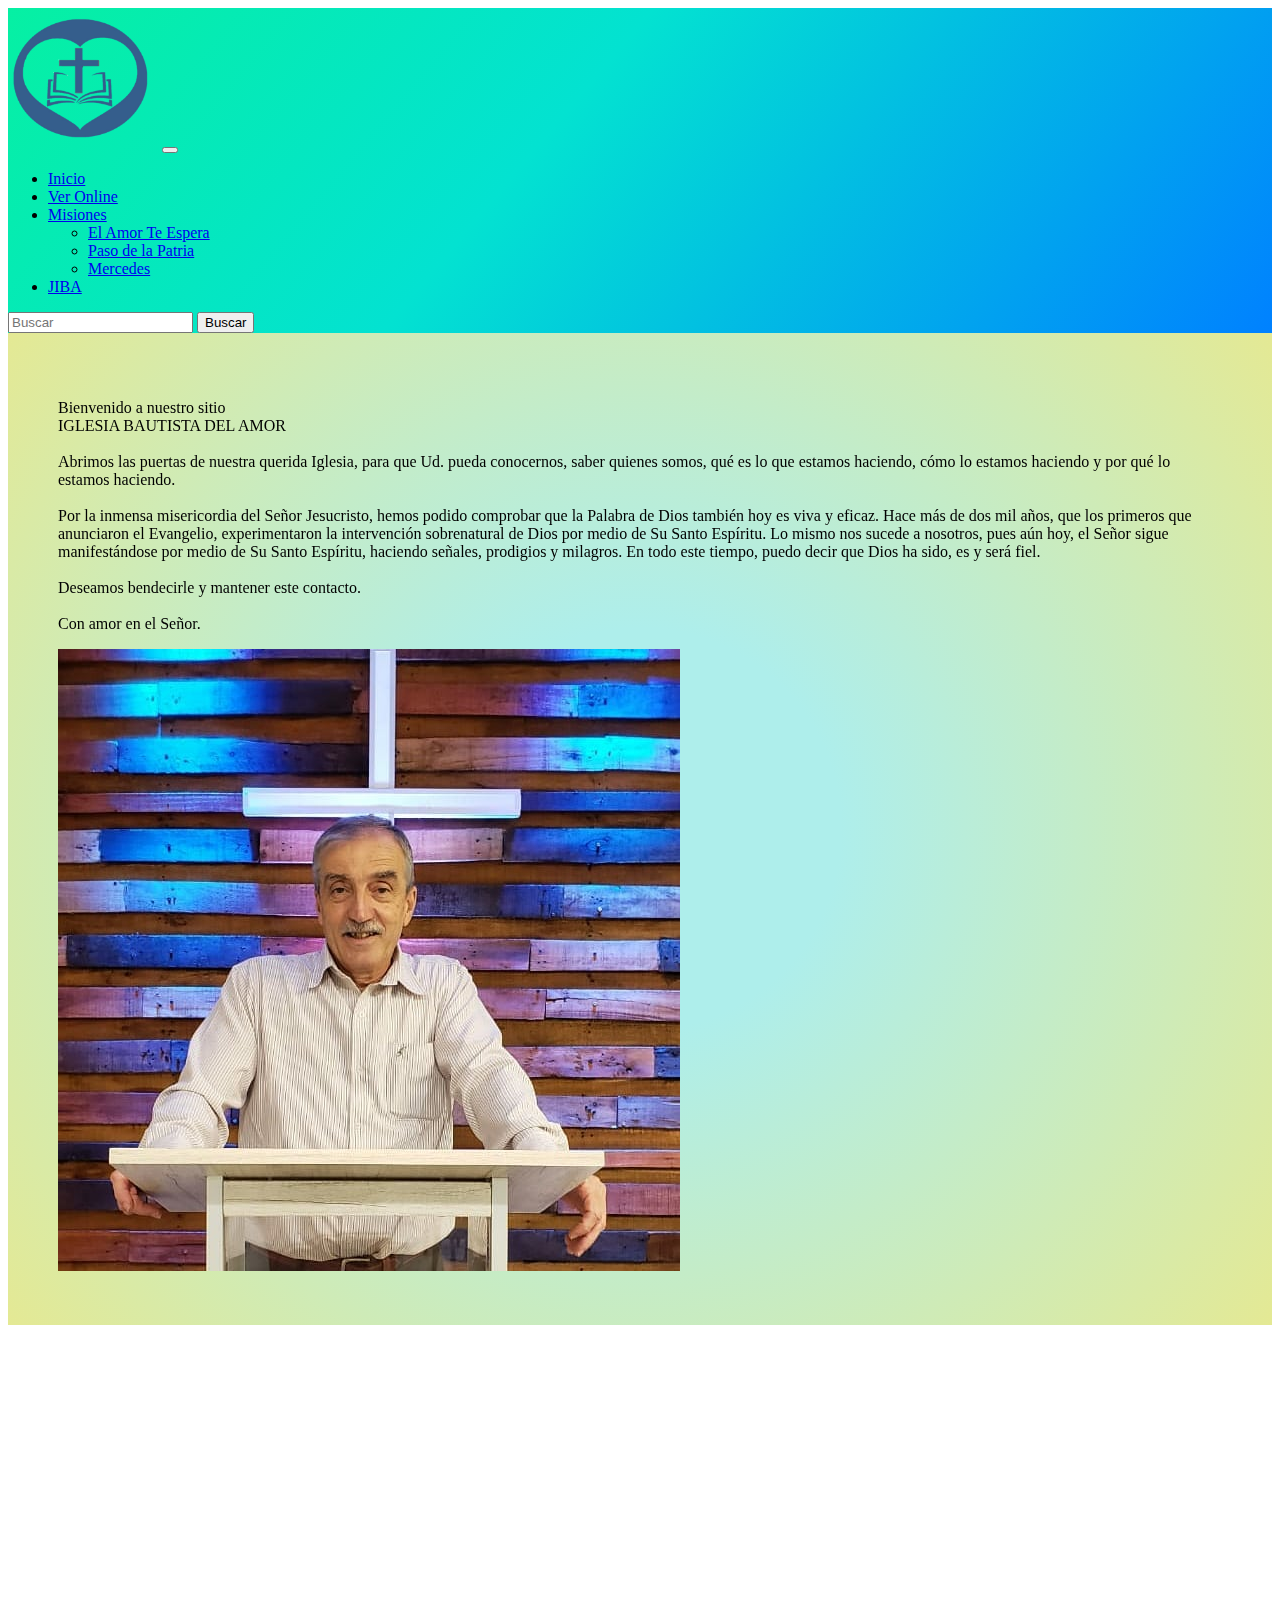
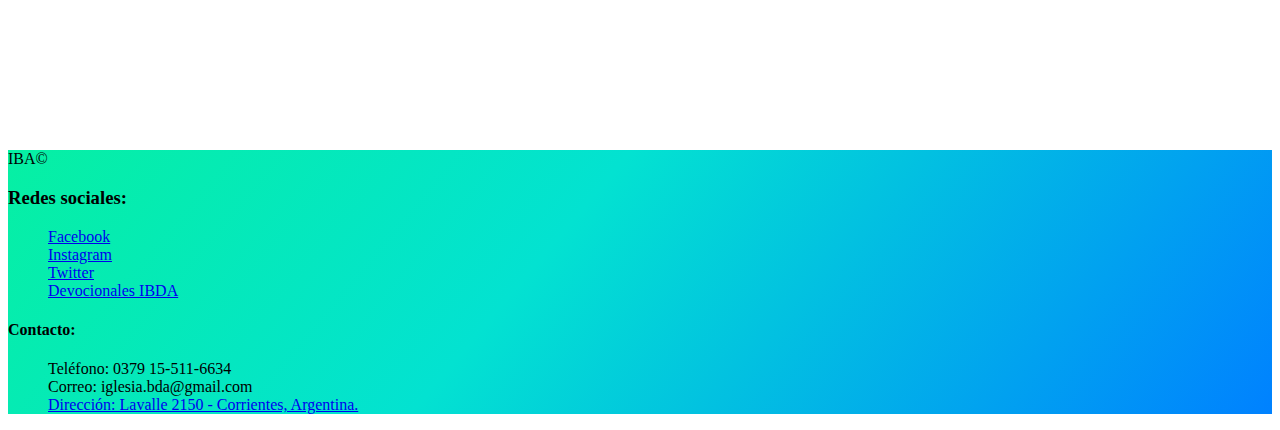
<file: index.html>
<!doctype html>
<html lang="en">

<head>
    <meta charset="utf-8">
    <meta name="viewport" content="width=device-width, initial-scale=1">
    <title>Desafio Bootstrap</title>
    <link href="https://cdn.jsdelivr.net/npm/bootstrap@5.2.0/dist/css/bootstrap.min.css" rel="stylesheet"
        integrity="sha384-gH2yIJqKdNHPEq0n4Mqa/HGKIhSkIHeL5AyhkYV8i59U5AR6csBvApHHNl/vI1Bx" crossorigin="anonymous">
    <link rel="stylesheet" href="./css/stylesheet.css">
    <link href="https://unpkg.com/aos@2.3.1/dist/aos.css" rel="stylesheet">
</head>

<body>
    <header>
        <nav class="navbar navbar-expand-lg bg-light">
            <div class="container-fluid">
                <img src="./Images/logoIglesiaSinFondo.png" alt="logoIglesiaSinFondo">
                <button class="navbar-toggler" type="button" data-bs-toggle="collapse"
                    data-bs-target="#navbarSupportedContent" aria-controls="navbarSupportedContent"
                    aria-expanded="false" aria-label="Toggle navigation">
                    <span class="navbar-toggler-icon"></span>
                </button>
                <div class="collapse navbar-collapse" id="navbarSupportedContent">
                    <ul class="navbar-nav me-auto mb-2 mb-lg-0">
                        <li class="nav-item">
                            <a class="nav-link active" aria-current="page" href="#">Inicio</a>
                        </li>
                        <li class="nav-item">
                            <a class="nav-link" href="./pages/ver-online.html">Ver Online</a>
                        </li>
                        <li class="nav-item dropdown">
                            <a class="nav-link dropdown-toggle" href="#" role="button" data-bs-toggle="dropdown"
                                aria-expanded="false">
                                Misiones
                            </a>
                            <ul class="dropdown-menu">
                                <li><a class="dropdown-item" href="#">El Amor Te Espera</a></li>
                                <li><a class="dropdown-item" href="#">Paso de la Patria</a></li>
                                <li><a class="dropdown-item" href="#">Mercedes</a></li>
                            </ul>
                        </li>
                        <li class="nav-item">
                            <a class="nav-link" href="#">JIBA</a>
                        </li>
                    </ul>
                    <form class="d-flex" role="search">
                        <input class="form-control me-2" type="search" placeholder="Buscar" aria-label="Search">
                        <button class="btn btn-outline-success" type="submit">Buscar</button>
                    </form>
                </div>
            </div>
        </nav>
    </header>
    <main class="main-index">
        <section class="section-1-index">
            <div class="row">
                <div class="col-8">
                    <p data-aos="fade-right">Bienvenido a nuestro sitio
                        <br>
                        IGLESIA BAUTISTA DEL AMOR
                        <br><br>
                        Abrimos las puertas de nuestra querida Iglesia, para que Ud. pueda conocernos, saber quienes
                        somos,
                        qué es lo que estamos haciendo, cómo lo estamos haciendo y por qué lo estamos haciendo.
                        <br><br>
                        Por la inmensa misericordia del Señor Jesucristo, hemos podido comprobar que la Palabra de Dios
                        también hoy es viva y eficaz. Hace más de dos mil años, que los primeros que anunciaron el
                        Evangelio, experimentaron la intervención sobrenatural de Dios por medio de Su Santo Espíritu.
                        Lo
                        mismo nos sucede a nosotros, pues aún hoy, el Señor sigue manifestándose por medio de Su Santo
                        Espíritu, haciendo señales, prodigios y milagros. En todo este tiempo, puedo decir que Dios ha
                        sido,
                        es y será fiel.
                        <br><br>
                        Deseamos bendecirle y mantener este contacto.
                        <br><br>
                        Con amor en el Señor.
                    </p>
                </div>
                <div class="col-4">
                    <img src="./Images/foto-pastor.jpg" class="img-fluid" alt="foto-pastor" data-aos="fade-left" data-aos-anchor="#example-anchor" data-aos-offset="500" data-aos-duration="500">
                </div>
            </div>
        </section>
        <section class="section-2-index">
            <div class="container text-center">
                <div class="row">
                    <div class="col">
                        <h2 data-aos="fade-up-right">Información de reuniones</h2>
                    </div>
                    <div class="col">
                        <ul data-aos="fade-up-left">
                            <li>Cultos dominicales: Domingos 09:00 hs</li>
                            <li>Reunión de oración: Miércoles 20:30 hs</li>
                            <li>Adolscentes: Viernes 20:00 hs</li>
                            <li>
                                <a href="#">Jóvenes: Sábados 20:00 hs</a>
                            </li>
                        </ul>
                    </div>
                    <div class="col">
                        <iframe class="iframe-index"
                            src="https://www.google.com/maps/embed?pb=!1m18!1m12!1m3!1d3539.6949804798164!2d-58.826832184348255!3d-27.47875382366809!2m3!1f0!2f0!3f0!3m2!1i1024!2i768!4f13.1!3m3!1m2!1s0x94456b6372e74887%3A0x7f7a7ed6dc35c847!2sLavalle%202150%2C%20W3402%20Corrientes!5e0!3m2!1ses-419!2sar!4v1660865293971!5m2!1ses-419!2sar"
                            style="border:0;" allowfullscreen="" loading="lazy"
                            referrerpolicy="no-referrer-when-downgrade" data-aos="fade-up-left">maps-direccion</iframe>
                    </div>
                </div>
            </div>
        </section>
    </main>
    <footer class="footer">
        <div class="container text-center">
            <div class="row">
                <div class="col">
                    <p>IBA&copy;</p>
                </div>
                <div class="col">
                    <h3>Redes sociales:</h3>
                    <ul>
                        <li>
                            <a href="https://www.facebook.com/idelamor/?ref=page_internal">Facebook</a>
                        </li>
                        <li>
                            <a href="https://www.instagram.com/idelamor.ctes/">Instagram</a>
                        </li>
                        <li>
                            <a href="https://twitter.com/idelamor_ctes?s=20&t=AMxx8ghcIe-JAxkxvTB20Q">Twitter</a>
                        </li>
                        <li>
                            <a href="https://open.spotify.com/episode/6O8Z3Xubpw0ZYsGKQGpnf9?si=d0e140002ab74d65">Devocionales
                                IBDA</a>
                        </li>
                    </ul>
                </div>
                <div class="col">
                    <h4>Contacto:</h4>
                    <ul>
                        <li>Teléfono: 0379 15-511-6634</li>
                        <li>Correo: iglesia.bda@gmail.com</li>
                        <li>
                            <a
                                href="https://www.google.com.ar/maps/place/Lavalle+2150,+W3402+Corrientes/@-27.4787586,-58.8268322,17z/data=!3m1!4b1!4m5!3m4!1s0x94456b6372e74887:0x7f7a7ed6dc35c847!8m2!3d-27.4787586!4d-58.8246435">Dirección:
                                Lavalle 2150 - Corrientes, Argentina.</a>
                        </li>
                    </ul>
                </div>
            </div>
        </div>
    </footer>
    <script src="https://cdn.jsdelivr.net/npm/bootstrap@5.2.0/dist/js/bootstrap.bundle.min.js"
        integrity="sha384-A3rJD856KowSb7dwlZdYEkO39Gagi7vIsF0jrRAoQmDKKtQBHUuLZ9AsSv4jD4Xa"
        crossorigin="anonymous"></script>
    <script src="https://unpkg.com/aos@2.3.1/dist/aos.js"></script>
    <script>
        AOS.init();
    </script>
</body>

</html>
</file>
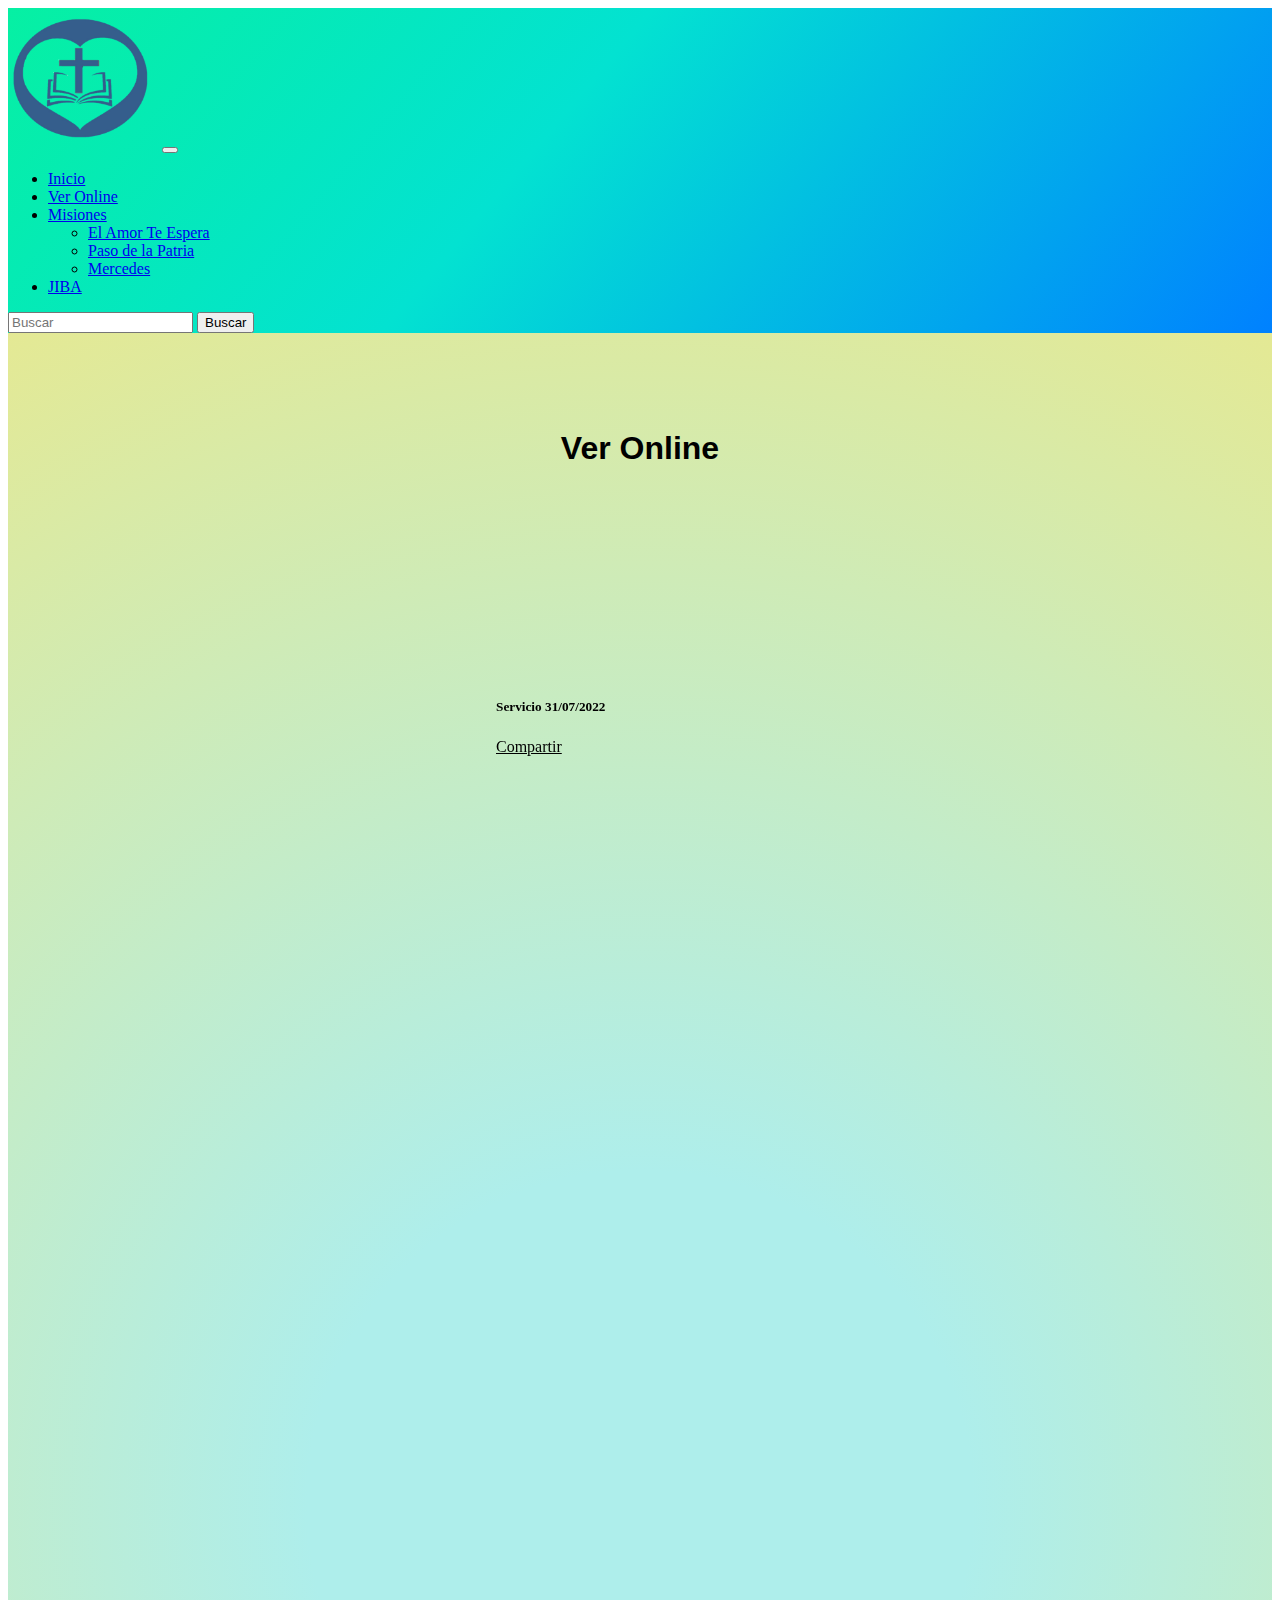
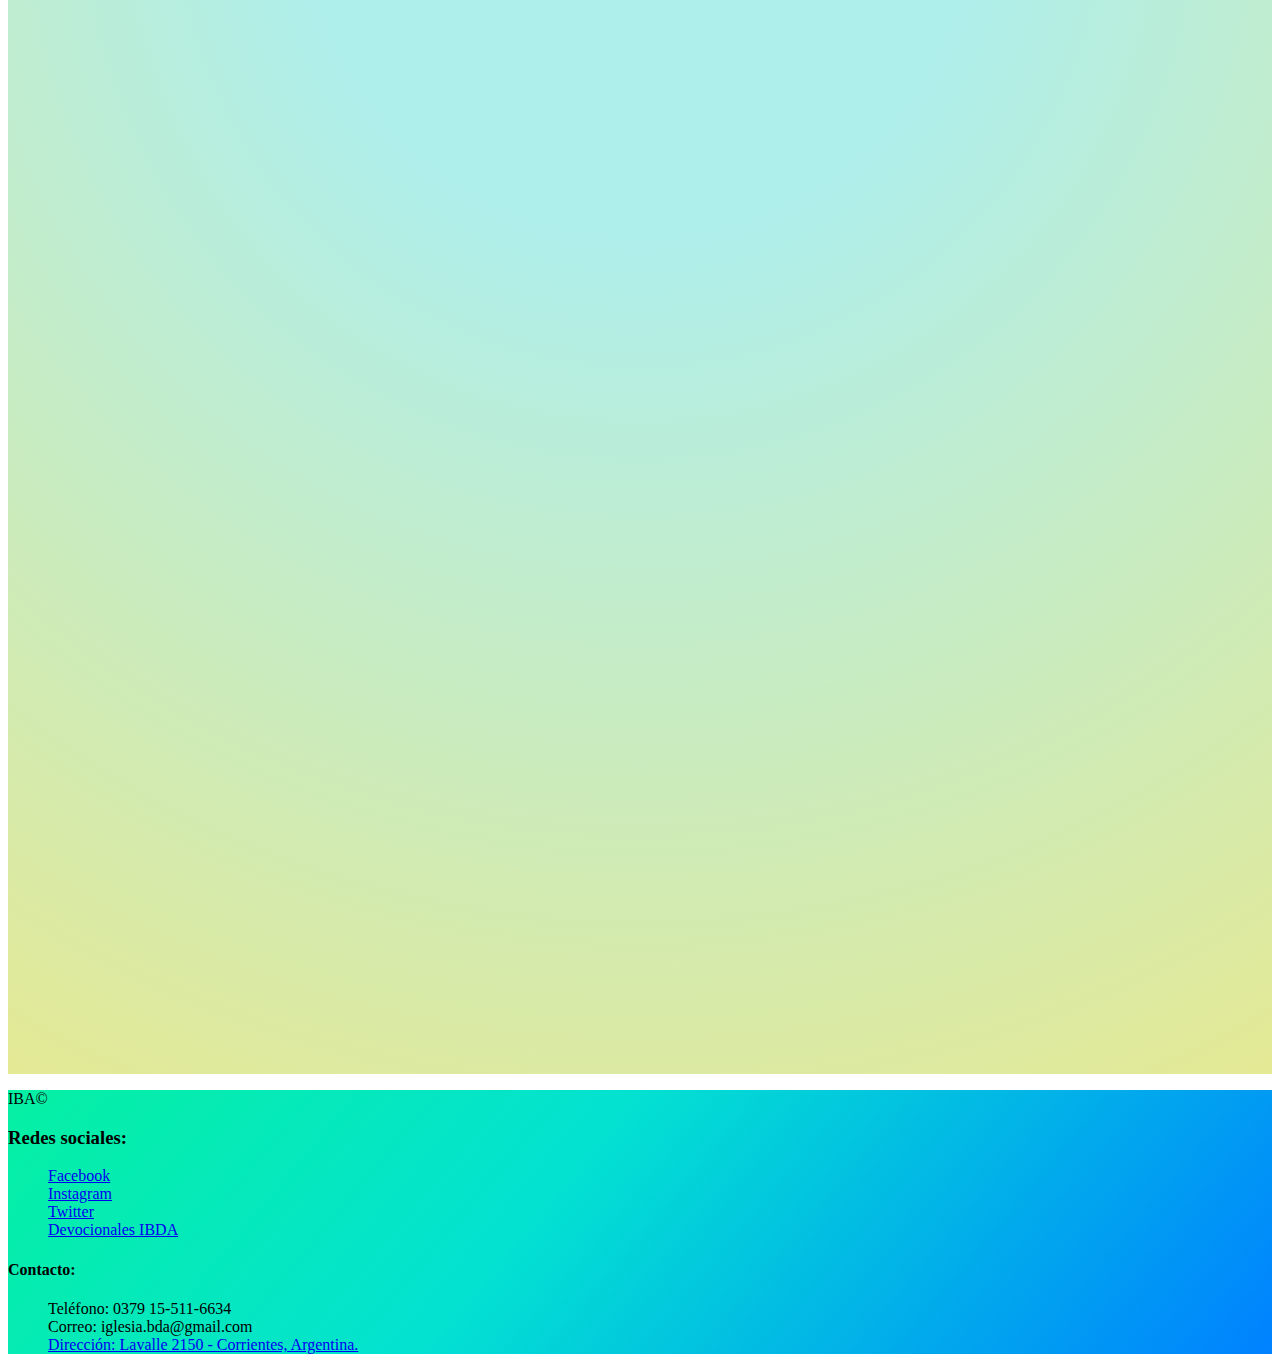
<file: pages/ver-online.html>
<!doctype html>
<html lang="en">

<head>
    <meta charset="utf-8">
    <meta name="viewport" content="width=device-width, initial-scale=1">
    <title>Desafio Bootstrap</title>
    <link href="https://cdn.jsdelivr.net/npm/bootstrap@5.2.0/dist/css/bootstrap.min.css" rel="stylesheet"
        integrity="sha384-gH2yIJqKdNHPEq0n4Mqa/HGKIhSkIHeL5AyhkYV8i59U5AR6csBvApHHNl/vI1Bx" crossorigin="anonymous">
    <link rel="stylesheet" href="../css/stylesheet.css">
    <link href="https://unpkg.com/aos@2.3.1/dist/aos.css" rel="stylesheet">
</head>

<body>
    <header>
        <nav class="navbar navbar-expand-lg bg-light">
            <div class="container-fluid">
                <img src="../Images/logoIglesiaSinFondo.png" alt="logoIglesiaSinFondo">
                <button class="navbar-toggler" type="button" data-bs-toggle="collapse"
                    data-bs-target="#navbarSupportedContent" aria-controls="navbarSupportedContent"
                    aria-expanded="false" aria-label="Toggle navigation">
                    <span class="navbar-toggler-icon"></span>
                </button>
                <div class="collapse navbar-collapse" id="navbarSupportedContent">
                    <ul class="navbar-nav me-auto mb-2 mb-lg-0">
                        <li class="nav-item">
                            <a class="nav-link active" aria-current="page" href="../index.html">Inicio</a>
                        </li>
                        <li class="nav-item">
                            <a class="nav-link" href="./ver-online.html">Ver Online</a>
                        </li>
                        <li class="nav-item dropdown">
                            <a class="nav-link dropdown-toggle" href="#" role="button" data-bs-toggle="dropdown"
                                aria-expanded="false">
                                Misiones
                            </a>
                            <ul class="dropdown-menu">
                                <li><a class="dropdown-item" href="#">El Amor Te Espera</a></li>
                                <li><a class="dropdown-item" href="#">Paso de la Patria</a></li>
                                <li><a class="dropdown-item" href="#">Mercedes</a></li>
                            </ul>
                        </li>
                        <li class="nav-item">
                            <a class="nav-link" href="#">JIBA</a>
                        </li>
                    </ul>
                    <form class="d-flex" role="search">
                        <input class="form-control me-2" type="search" placeholder="Buscar" aria-label="Search">
                        <button class="btn btn-outline-success" type="submit">Buscar</button>
                    </form>
                </div>
            </div>
        </nav>
    </header>
    <main class="main-ver-online">
        <h1>Ver Online</h1>
        <section class="section-ver-online">
            <div class="container text-center">
                <div class="row row-cols-4">
                    <div class="card" style="width: 18rem;" data-aos="fade-down-right">
                        <iframe
                            src="https://www.facebook.com/plugins/video.php?height=314&href=https%3A%2F%2Fwww.facebook.com%2Fidelamor%2Fvideos%2F1406386156534472%2F&show_text=false&width=560&t=0"
                            style="border:none;overflow:hidden" scrolling="no" frameborder="0" allowfullscreen="true"
                            allow="autoplay; clipboard-write; encrypted-media; picture-in-picture; web-share"
                            allowFullScreen="true">Culto 31/07/2022</iframe>
                        <div class="card-body">
                            <h5 class="card-title">Servicio 31/07/2022</h5>
                            <a href="#" class="btn btn-primary">Compartir</a>
                        </div>
                    </div>
                    <br><br>
                    <div class="card" style="width: 18rem;" data-aos="zoom-out-down">
                        <iframe
                            src="https://www.facebook.com/plugins/video.php?height=314&href=https%3A%2F%2Fwww.facebook.com%2Fidelamor%2Fvideos%2F756457745543997%2F&show_text=false&width=560&t=0"
                            style="border:none;overflow:hidden" scrolling="no" frameborder="0" allowfullscreen="true"
                            allow="autoplay; clipboard-write; encrypted-media; picture-in-picture; web-share"
                            allowFullScreen="true">Culto 10/07/2022</iframe>
                        <div class="card-body">
                            <h5 class="card-title">Servicio 10/07/2022</h5>
                            <a href="#" class="btn btn-primary">Compartir</a>
                        </div>
                    </div>
                    <br><br>
                    <div class="card" style="width: 18rem;" data-aos="zoom-out-down">
                        <iframe
                            src="https://www.facebook.com/plugins/video.php?height=314&href=https%3A%2F%2Fwww.facebook.com%2Fidelamor%2Fvideos%2F1703366316663958%2F&show_text=false&width=560&t=0"
                            style="border:none;overflow:hidden" scrolling="no" frameborder="0" allowfullscreen="true"
                            allow="autoplay; clipboard-write; encrypted-media; picture-in-picture; web-share"
                            allowFullScreen="true">Culto 03/07/2022</iframe>
                        <div class="card-body">
                            <h5 class="card-title">Servicio 03/07/2022</h5>
                            <a href="#" class="btn btn-primary">Compartir</a>
                        </div>
                    </div>
                    <br><br>
                    <div class="card" style="width: 18rem;" data-aos="fade-down-left">
                        <iframe
                            src="https://www.facebook.com/plugins/video.php?height=314&href=https%3A%2F%2Fwww.facebook.com%2Fidelamor%2Fvideos%2F796552884672971%2F&show_text=false&width=560&t=0"
                            style="border:none;overflow:hidden" scrolling="no" frameborder="0" allowfullscreen="true"
                            allow="autoplay; clipboard-write; encrypted-media; picture-in-picture; web-share"
                            allowFullScreen="true">Culto 26/06/2022</iframe>
                        <div class="card-body">
                            <h5 class="card-title">Servicio 26/06/2022</h5>
                            <a href="#" class="btn btn-primary">Compartir</a>
                        </div>
                    </div>
                </div>
            </div>
            <br><br>
            <div class="container text-center">
                <div class="row row-cols-4">
                    <div class="card" style="width: 18rem;" data-aos="fade-up-right">
                        <iframe
                            src="https://www.facebook.com/plugins/video.php?height=314&href=https%3A%2F%2Fwww.facebook.com%2Fidelamor%2Fvideos%2F1312864192571494%2F&show_text=false&width=560&t=0"
                            style="border:none;overflow:hidden" scrolling="no" frameborder="0" allowfullscreen="true"
                            allow="autoplay; clipboard-write; encrypted-media; picture-in-picture; web-share"
                            allowFullScreen="true">Culto 19/06/2022</iframe>
                        <div class="card-body">
                            <h5 class="card-title">Servicio 19/06/2022</h5>
                            <a href="#" class="btn btn-primary">Compartir</a>
                        </div>
                    </div>
                    <br><br>
                    <div class="card" style="width: 18rem;" data-aos="zoom-out-up">
                        <iframe
                            src="https://www.facebook.com/plugins/video.php?height=314&href=https%3A%2F%2Fwww.facebook.com%2Fidelamor%2Fvideos%2F801173054183695%2F&show_text=false&width=560&t=0"
                            style="border:none;overflow:hidden" scrolling="no" frameborder="0" allowfullscreen="true"
                            allow="autoplay; clipboard-write; encrypted-media; picture-in-picture; web-share"
                            allowFullScreen="true">Servicio 12/06/2022</iframe>
                        <div class="card-body">
                            <h5 class="card-title">Servicio 12/06/2022</h5>
                            <a href="#" class="btn btn-primary">Compartir</a>
                        </div>
                    </div>
                    <br><br>
                    <div class="card" style="width: 18rem;" data-aos="zoom-out-up">
                        <iframe
                            src="https://www.facebook.com/plugins/video.php?height=314&href=https%3A%2F%2Fwww.facebook.com%2Fidelamor%2Fvideos%2F1402078683586203%2F&show_text=false&width=560&t=0"
                            style="border:none;overflow:hidden" scrolling="no" frameborder="0" allowfullscreen="true"
                            allow="autoplay; clipboard-write; encrypted-media; picture-in-picture; web-share"
                            allowFullScreen="true">Servicio 05/06/2022</iframe>
                        <div class="card-body">
                            <h5 class="card-title">Servicio 05/06/2022</h5>
                            <a href="#" class="btn btn-primary">Compartir</a>
                        </div>
                    </div>
                    <br><br>
                    <div class="card" style="width: 18rem;" data-aos="fade-up-left">
                        <iframe
                            src="https://www.facebook.com/plugins/video.php?height=314&href=https%3A%2F%2Fwww.facebook.com%2Fidelamor%2Fvideos%2F549173913346728%2F&show_text=false&width=560&t=0"
                            style="border:none;overflow:hidden" scrolling="no" frameborder="0" allowfullscreen="true"
                            allow="autoplay; clipboard-write; encrypted-media; picture-in-picture; web-share"
                            allowFullScreen="true">Servicio 29/05/2022</iframe>
                        <div class="card-body">
                            <h5 class="card-title">Servicio 29/05/2022</h5>
                            <a href="#" class="btn btn-primary">Compartir</a>
                        </div>
                    </div>
                </div>
            </div>
        </section>
    </main>
    <footer class="footer">
        <div class="container text-center">
            <div class="row">
                <div class="col">
                    <p>IBA&copy;</p>
                </div>
                <div class="col">
                    <h3>Redes sociales:</h3>
                    <ul>
                        <li>
                            <a href="https://www.facebook.com/idelamor/?ref=page_internal">Facebook</a>
                        </li>
                        <li>
                            <a href="https://www.instagram.com/idelamor.ctes/">Instagram</a>
                        </li>
                        <li>
                            <a href="https://twitter.com/idelamor_ctes?s=20&t=AMxx8ghcIe-JAxkxvTB20Q">Twitter</a>
                        </li>
                        <li>
                            <a href="https://open.spotify.com/episode/6O8Z3Xubpw0ZYsGKQGpnf9?si=d0e140002ab74d65">Devocionales
                                IBDA</a>
                        </li>
                    </ul>
                </div>
                <div class="col">
                    <h4>Contacto:</h4>
                    <ul>
                        <li>Teléfono: 0379 15-511-6634</li>
                        <li>Correo: iglesia.bda@gmail.com</li>
                        <li>
                            <a
                                href="https://www.google.com.ar/maps/place/Lavalle+2150,+W3402+Corrientes/@-27.4787586,-58.8268322,17z/data=!3m1!4b1!4m5!3m4!1s0x94456b6372e74887:0x7f7a7ed6dc35c847!8m2!3d-27.4787586!4d-58.8246435">Dirección:
                                Lavalle 2150 - Corrientes, Argentina.</a>
                        </li>
                    </ul>
                </div>
            </div>
        </div>
    </footer>
    <script src="https://cdn.jsdelivr.net/npm/bootstrap@5.2.0/dist/js/bootstrap.bundle.min.js"
        integrity="sha384-A3rJD856KowSb7dwlZdYEkO39Gagi7vIsF0jrRAoQmDKKtQBHUuLZ9AsSv4jD4Xa"
        crossorigin="anonymous"></script>
    <script src="https://unpkg.com/aos@2.3.1/dist/aos.js"></script>
    <script>
        AOS.init();
    </script>
</body>

</html>
</file>
<file: css/stylesheet.css>
/* Header */

.navbar{
    background: rgb(6,240,163);
    background: linear-gradient(130deg, rgba(6,240,163,1) 0%, rgba(3,226,209,1) 42%, rgba(0,129,255,1) 100%);
}

.container-fluid img{
    width: 150px;
}

.btn{
    color: black;
}

/* Footer */

.footer{
    background: rgb(6,240,163);
    background: linear-gradient(130deg, rgba(6,240,163,1) 0%, rgba(3,226,209,1) 42%, rgba(0,129,255,1) 100%);
}

.footer ul{
    list-style: none;
}


/* Index */

.section-1-index{
    padding: 50px;
    background: rgb(174,238,235);
    background: radial-gradient(circle, rgba(174,238,235,1) 25%, rgba(228,233,148,1) 100%); 
}

.row{
    align-items: center;
}

.section-2-index{
    padding: 50px;
}

.section-2-index ul{
    list-style: none;
}

/* Ver Online */

.main-ver-online{
    display: flex;
    flex-direction: column;
    align-items: center;
    background: rgb(174,238,235);
    background: radial-gradient(circle, rgba(174,238,235,1) 25%, rgba(228,233,148,1) 100%);
    padding: 40px; 
}

.main-ver-online h1{
    padding: 35px;
    font-family: Verdana, Geneva, Tahoma, sans-serif;
}

.section-ver-online{
    display: flex;
    flex-direction: column;
    align-items: center;
}








@media (max-width: 984px){
    .row{
        flex-direction: column;
        padding: 15px
    }
}
</file>
